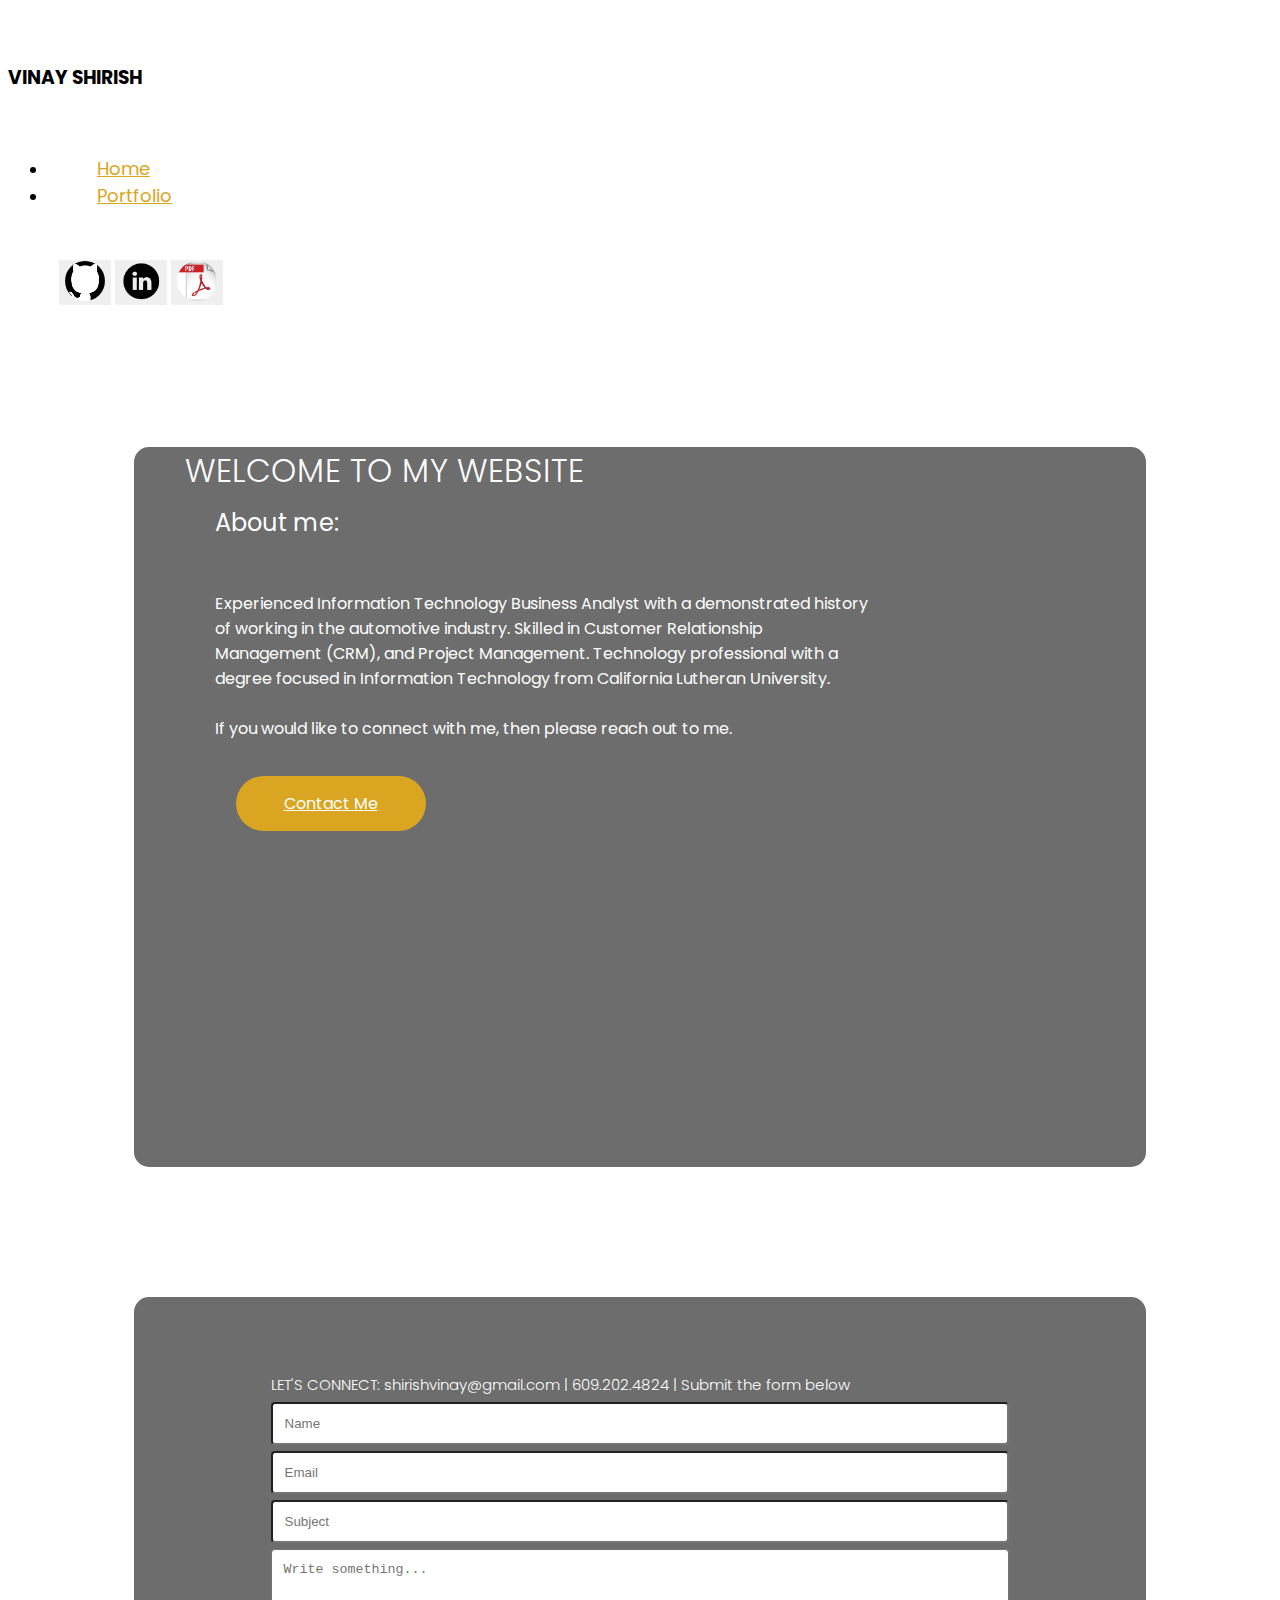
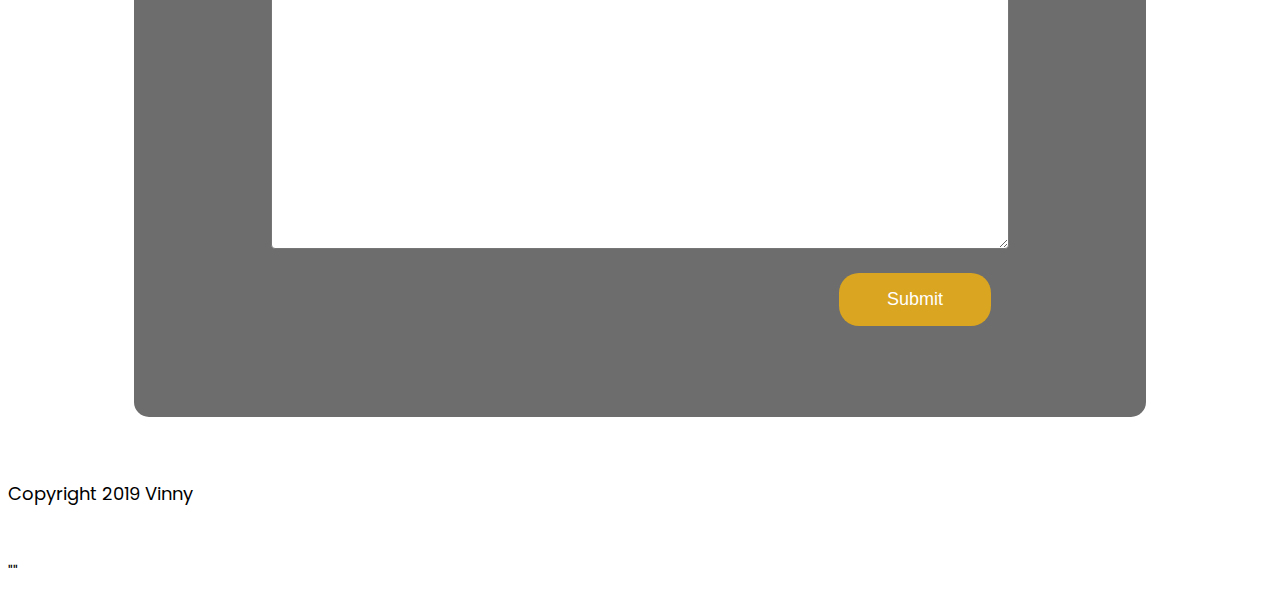
<file: index.html>
<!DOCTYPE html>
<html lang="en">

<head>
    <meta charset="UTF-8">
    <meta name="viewport" content="width=device-width, initial-scale=1.0">
    <meta http-equiv="X-UA-Compatible" content="ie=edge">
    <!-- BOOTSTRAP -->
    <link rel="stylesheet" href="https://stackpath.bootstrapcdn.com/bootstrap/4.1.3/css/bootstrap.min.css" integrity="sha384-MCw98/SFnGE8fJT3GXwEOngsV7Zt27NXFoaoApmYm81iuXoPkFOJwJ8ERdknLPMO"
        crossorigin="anonymous">
    <!-- SPECIAL FONT -->
    <link href="https://fonts.googleapis.com/css?family=Poor+Story|Poppins:100,300" rel="stylesheet">
    <!-- STYLESHEET -->
    <link rel="stylesheet" href="assets/css/style.css">

    <title>Vinay Shirish | About Me</title>
</head>

<body>
    <div class="row-md-12 text-center" id="title">

        <h3>VINAY SHIRISH</h3>
        <nav class="row justify-content-center" id="header">
            <ul class="nav">
                <li class="nav-item">
                    <a class="nav-link active" href="#">Home</a>
                </li>
                <li class="nav-item">
                    <a class="nav-link" href="portfolio.html">Portfolio</a>
                </li>
            </ul>
        </nav>
        <div class="social-links">
            <button class="noborder"><a href="https://github.com/shirishvinay" target="_blank">
                    <img style="width:40px;height:40px" class="thumbnail" src="assets/images/git.jpg" alt="github">
                </a></button>
            <button class="noborder"><a href="https://www.linkedin.com/in/vinay-shirish" target="_blank">
                    <img style="width:40px;height:40px" class="thumbnail" src="assets/images/li_icon.png" alt="linkedin">
                </a></button>
            <button class="noborder"><a href="vinayResume.pdf" target="_blank">
                    <img style="width:40px;height:40px" class="thumbnail" src="assets/images/pdf-logo.jpeg" alt="meetup">
                </a></button>
           
        </div>
    </div>
    </div>
    <div class="row-md-12 image_bar">

        <div class="text-block opaque">

            <h1 class="jumbotron poppins-w">WELCOME TO MY WEBSITE</h1>
            <p class="card-text poppins">About me:</p>
            <p class="inner-card-text poppins">
                Experienced Information Technology Business Analyst with a demonstrated history of working in the automotive industry. Skilled in Customer Relationship Management (CRM), and Project Management. Technology professional with a degree focused in Information Technology from California Lutheran University. 
                <br>
                <br>
                If you would like to connect with me, then please reach out to me.
            </p>
            <a href="#connect" class="margin poppins btn" id="connect-button">Contact Me
            </a>
        </div>
    </div>
<div>
    <!-- CALL ME BEEP ME IF YOU WANT TO REACH ME -->
    <div class="row-md-12 image_bar ">

        <div class="text-block opaque ">
            <div class="text-block poppins contact-form margin"> 
    <h4 class="poppins-w text-center" id="connect">LET'S CONNECT: shirishvinay@gmail.com | 609.202.4824 | Submit the form below
    <!-- </h4> -->
    <!-- </div> -->
    <!-- </div> -->
   <form>
                    <div class="row">
                        <div class="col">
                            <div class="row-md-12">
                                <input type="text" class="form-control" placeholder="Name">
                            </div>
                            <div class="row-md-12 email-input">
                                <input type="text" class="form-control" placeholder="Email">
                            </div>
                            <div class="row-md-12">
                                <input type="text" class="form-control" placeholder="Subject">
                            </div>
                            <div class="row-md-12 input-lg">
                                <textarea id="message" name="message" placeholder="Write something..." style="height:300px"></textarea>
                            </div>
                            <div class="row-md-8">
                                <input class="button" id="submit-button" type="submit" value="Submit">
                            </div>

                        </div>
                    </div>
                </form>
    </div>

    </div>
    </div>

    <footer class="text-center margin" id="footer">Copyright 2019 Vinny</footer>

</body>
"<script src="./assets/js/app.js"> </script>"

</html>
</file>
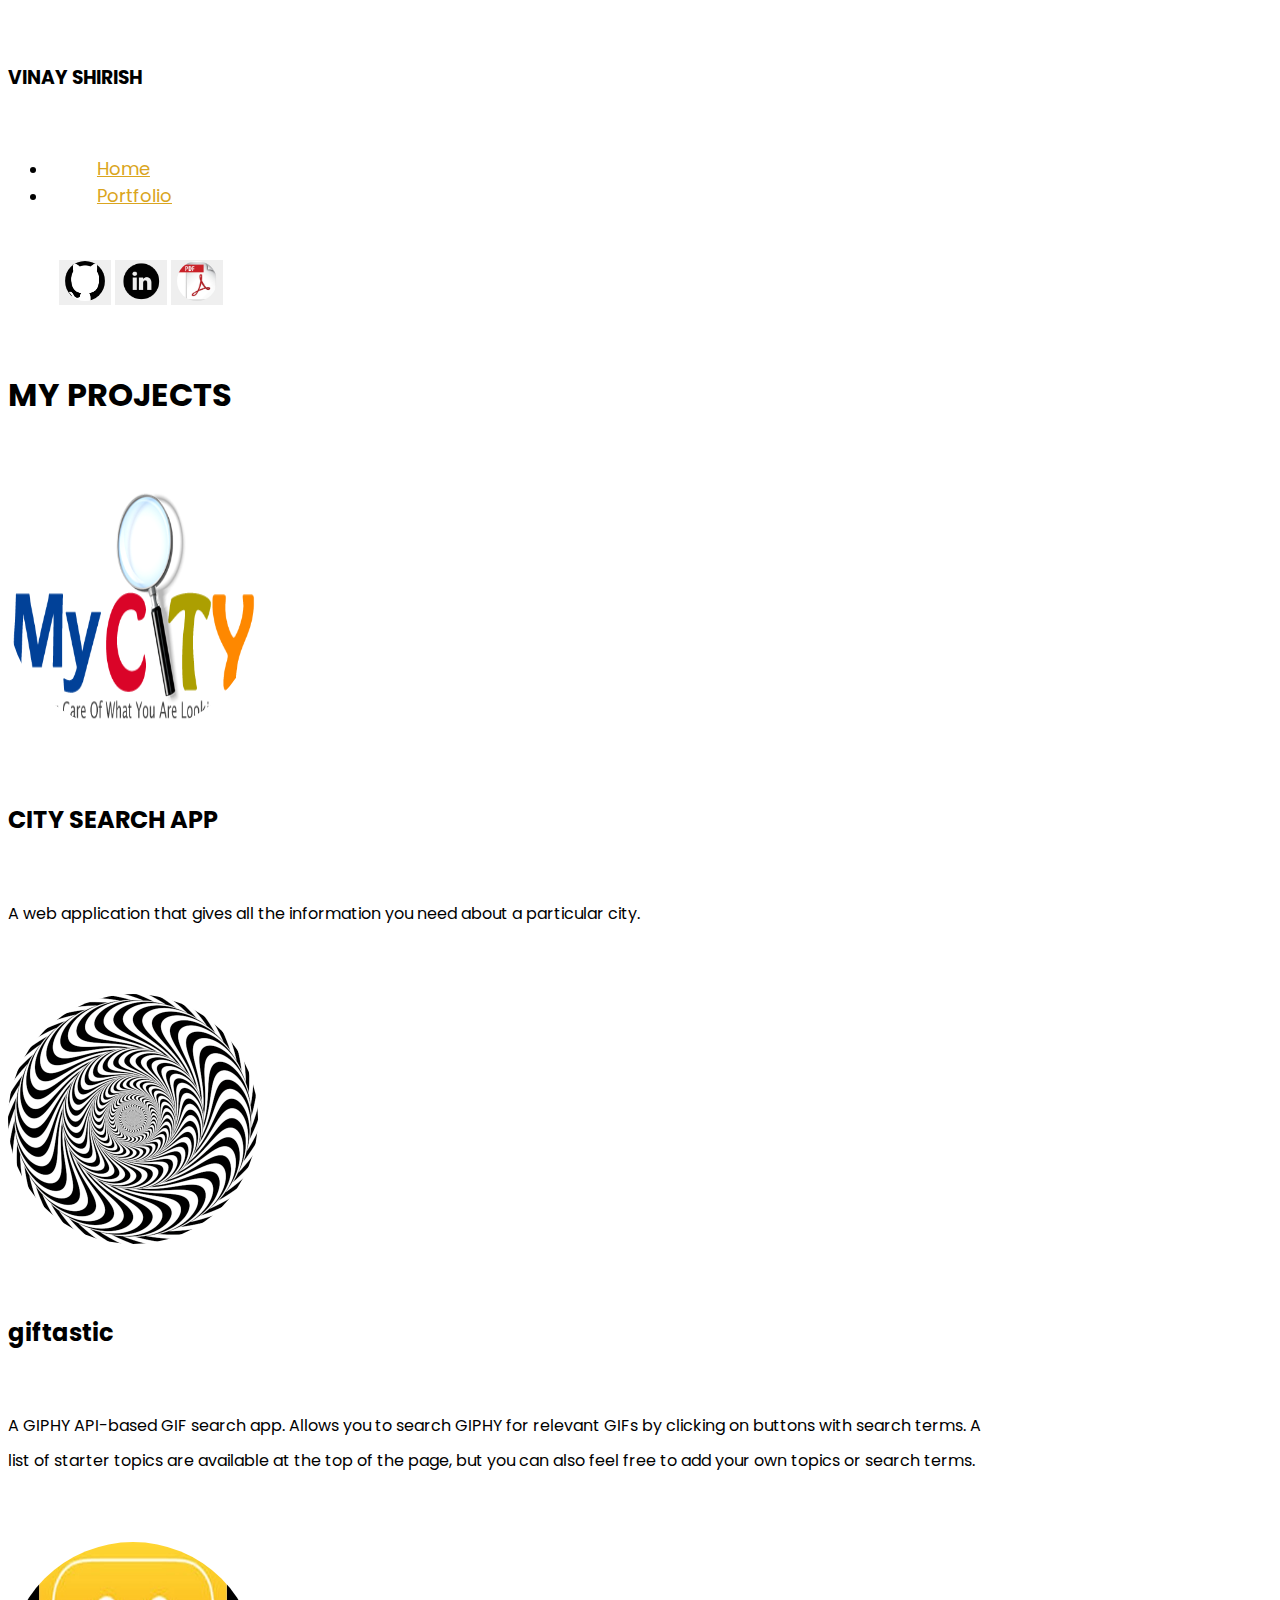
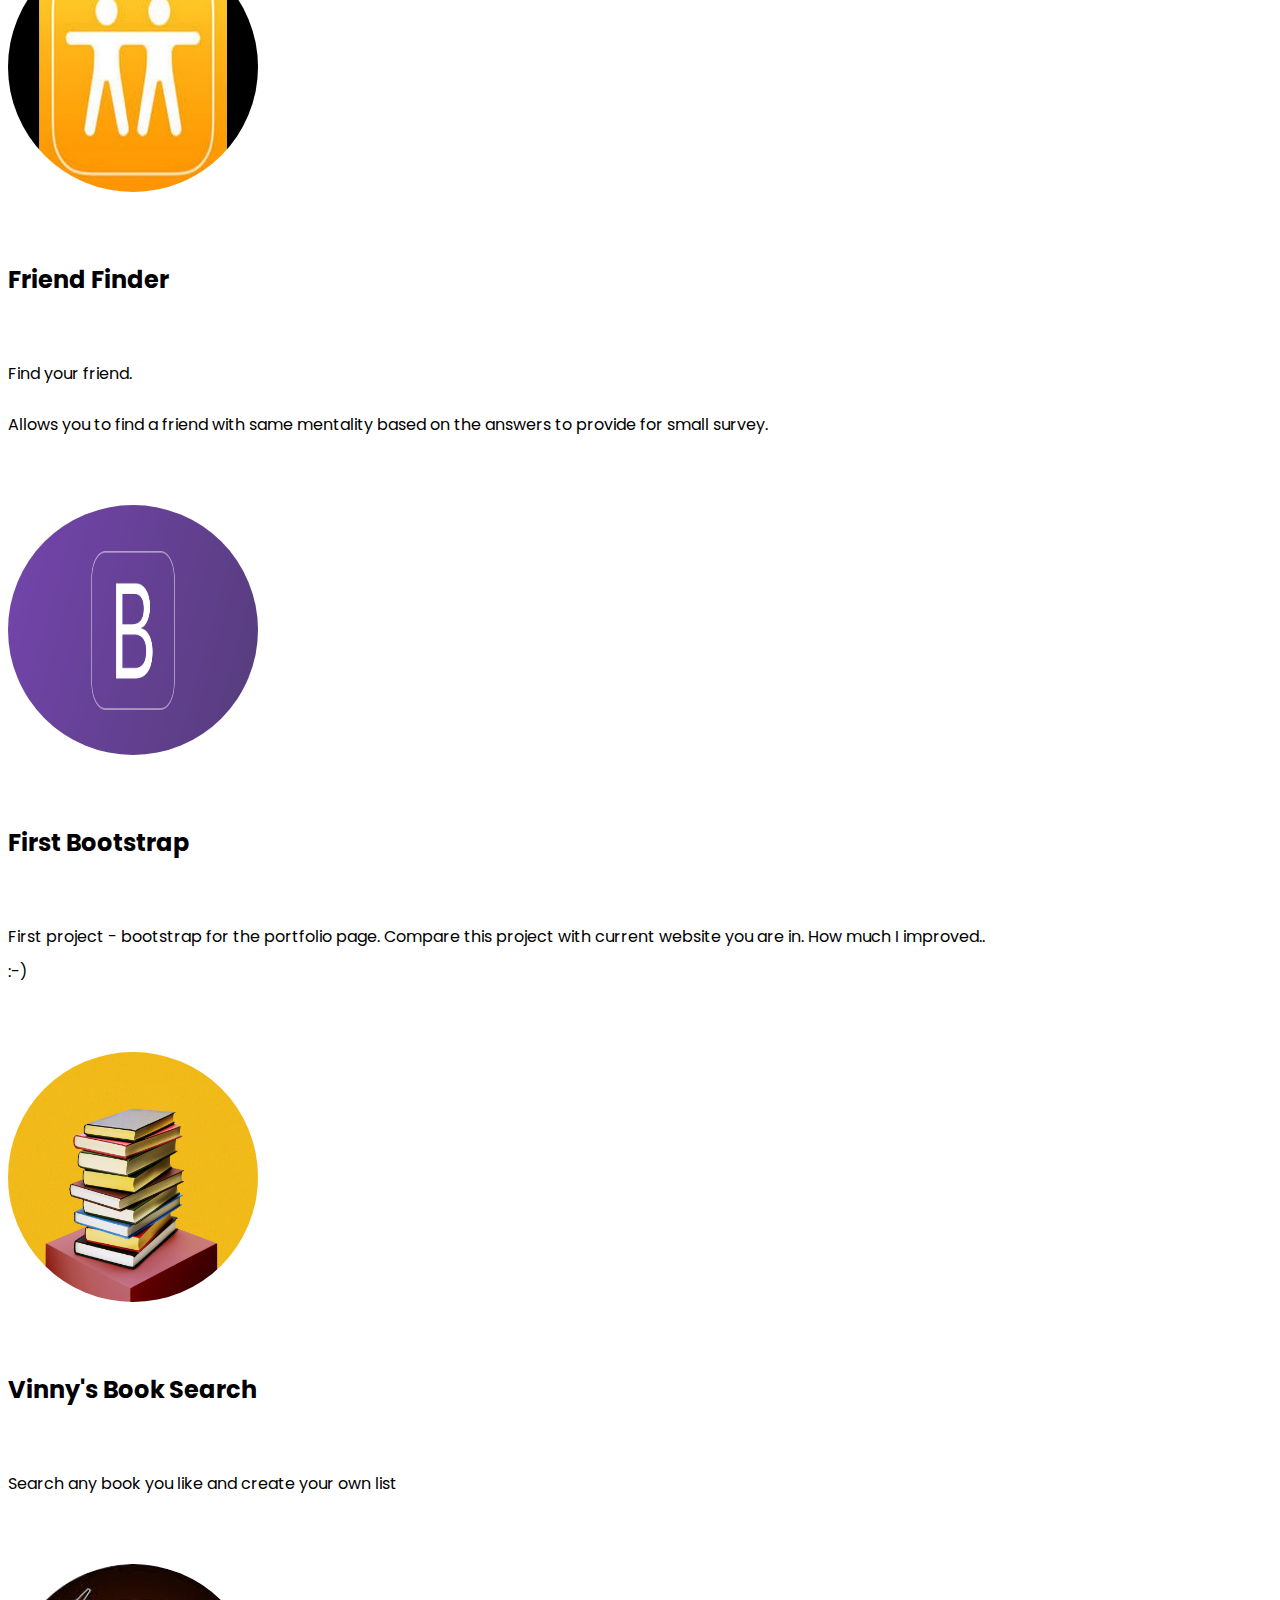
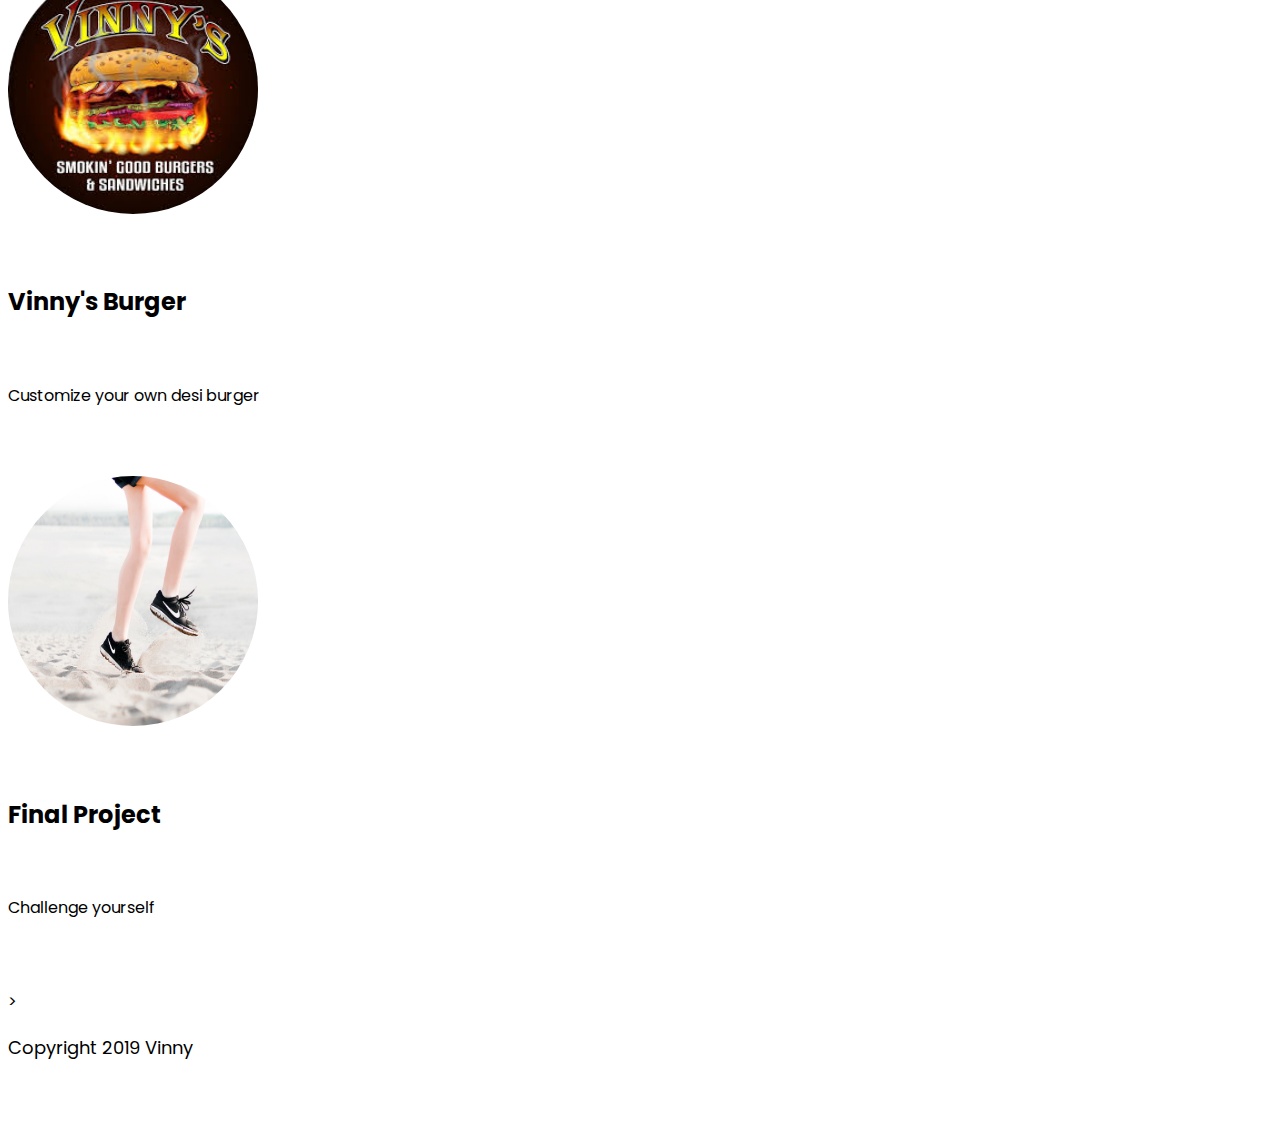
<file: portfolio.html>
<!DOCTYPE html>
<html lang="en">

<head>
    <meta charset="UTF-8">
    <meta name="viewport" content="width=device-width, initial-scale=1.0">
    <meta http-equiv="X-UA-Compatible" content="ie=edge">
    <!-- BOOTSTRAP -->
    <link rel="stylesheet" href="https://stackpath.bootstrapcdn.com/bootstrap/4.1.3/css/bootstrap.min.css" integrity="sha384-MCw98/SFnGE8fJT3GXwEOngsV7Zt27NXFoaoApmYm81iuXoPkFOJwJ8ERdknLPMO"
        crossorigin="anonymous">
    <!-- SPECIAL FONT -->
    <link href="https://fonts.googleapis.com/css?family=Poor+Story|Poppins:100,300" rel="stylesheet">
    <link rel="stylesheet" href="assets/css/style.css">
    <title>Vinay Shirish | About Me</title>
</head>

<body>

    <div class="row-md-12 text-center" id="title">

        <h3>VINAY SHIRISH</h3>

        <nav class="row justify-content-center" id="header">
            <ul class="nav">
                <li class="nav-item">
                    <a class="nav-link active" href="index.html">Home</a>
                </li>
            
                <li class="nav-item">
                    <a class="nav-link" href="#">Portfolio</a>
                </li>
            </ul>
        </nav>

        <div class="social-links">
            <button class="noborder"><a href="https://github.com/shirishvinay" target="_blank">
                    <img style="width:40px;height:40px" class="thumbnail" src="assets/images/git.jpg" alt="github">
                </a></button>
            <button class="noborder"><a href="https://www.linkedin.com/in/vinay-shirish" target="_blank">
                    <img style="width:40px;height:40px" class="thumbnail" src="assets/images/li_icon.png" alt="linkedin">
                </a></button>
            <button class="noborder"><a href="vinayResume.pdf" target="_blank">
                    <img style="width:40px;height:40px" class="thumbnail" src="assets/images/pdf-logo.jpeg" alt="pdf">
                </a></button>
           
        </div>
    </div>



    <div class="col-md-12 justify-content-center" id="project-contents">
        <div class="text-center">
            <h1 class="poppins">
                MY PROJECTS
            </h1>
        </div>
        <div class="row-md-12">
            <!-- NEW ROW -->
            <div class="row noborder justify-content-center" id="projects">
                <div class="col-md-3 text-center">
                    <a href="https://shirishvinay.github.io/Project-1/" target="_blank">
                        <img style="width:250px;height:250px" class=" thumbnail card-img-top" src="assets/images/City.png"
                            alt="city-search">
                    </a>
                    <div class="card-body">
                        <h5 class="card-title">CITY SEARCH APP</h5>
                        <p>A web application that gives all the information you need about a particular city.</p>
                   
                
                    </div>
                </div>

                <div class="col-md-3 text-center">
                    <a href="https://shirishvinay.github.io/gifTasticHW/" target="_blank">
                        <img style="width:250px;height:250px" class=" thumbnail card-img-top" src="assets/images/original.gif"
                            alt="gif">
                    </a>
                    <div class="card-body">
                        <h5 class="card-title">giftastic</h5>
                        <p>A GIPHY API-based GIF search app.

                            Allows you to search GIPHY for relevant GIFs by clicking on buttons with search terms. A list of starter topics are available at the top of the page, but you can also feel free to add your own topics or search terms. </p>
                    </div>
                </div>

                    <div class="col-md-3 text-center">
                        <a href="https://vinnyspals.herokuapp.com" target="_blank">
                            <img style="width:250px;height:250px" class=" thumbnail card-img-top" src="assets/images/friend.jpg"
                                alt="gif">
                        </a>
                        <div class="card-body">
                            <h6 class="card-title">Friend Finder</h6>
                            <p>Find your friend.
    
                                <p> Allows you to find a friend with same mentality based on the answers to provide for small survey. </p>
                        </div>

                        
            
                </div>
         
            <div class="row noborder justify-content-center" id="projects"></div>
                <div class="col-md-3 text-center">
                    <a href="https://shirishvinay.github.io/Bootstrap-Portfolio/"target_blank">
                        <img style="width:250px;height:250px" class=" thumbnail card-img-top" src="assets/images/bootstrap.png"
                            alt="bootstrap">
                    </a>
                    <div class="card-body">
                        <h5 class="card-title">First Bootstrap</h5>
                        <p>First project - bootstrap for the portfolio page. Compare this project with current website you are in. How much I improved.. :-) </p>
                    </div>
                </div>

                <div class="row noborder justify-content-center" id="projects"></div>
                <div class="col-md-3 text-center">
                    <a href="https://googlebooksvinny.herokuapp.com/"target_blank">
                        <img style="width:250px;height:250px" class=" thumbnail card-img-top" src="assets/images/book.jpg"
                            alt="bootstrap">
                    </a>
                    <div class="card-body">
                        <h5 class="card-title">Vinny's Book Search</h5>
                        <p> Search any book you like and create your own list</p>
                    </div>
                </div>

                <div class="row noborder justify-content-center" id="projects"></div>
                <div class="col-md-3 text-center">
                    <a href="https://vinny-burger.herokuapp.com/index"target_blank">
                        <img style="width:250px;height:250px" class=" thumbnail card-img-top" src="assets/images/burger.jpeg"
                            alt="bootstrap">
                    </a>
                    <div class="card-body">
                        <h5 class="card-title">Vinny's Burger </h5>
                        <p>Customize your own desi burger</p>
                    </div>
                </div>


                <div class="row noborder justify-content-center" id="projects"></div>
                <div class="col-md-3 text-center">
                    <a href="https://obscure-wave-97311.herokuapp.com/"target_blank">
                        <img style="width:250px;height:250px" class=" thumbnail card-img-top" src="assets/images/run.jpg"
                            alt="bootstrap">
                    </a>
                    <div class="card-body">
                        <h5 class="card-title">Final Project</h5>
                        <p>Challenge yourself </p>
                    </div>
                </div>

                
            </div>>
        
            </div>
        </div>
    </div>
    <div class="container">
        <footer class="text-center margin" id="footer">Copyright 2019 Vinny</footer>
    </div>
</body>

</html>
</file>
<file: assets/css/style.css>
body {
    font-family: 'Poppins', sans-serif;
}

div {
    /* border: 1px black solid; */
}

/* * {
    box-sizing: border-box;
    /* margin: 0;
    border: 0;} */

#about-me, h3, h4, h1, h5 {
    margin-top: 5%;
    margin-bottom: 5%;
}


.card, .noborder {
    border: none;
    /* max-width: 450px; */
}

.card-body {
    margin-top: 5%;
    margin-bottom: 5%;
    line-height: 35px;
    max-width: 980px;
    max-height: 90%;
    ;
}

.card-text {
    font-size: 24px;
    margin: 1% 8%;
    width: 65%;
}

.card-title {
    font-weight: bold;
    font-size: 24px;
    margin-bottom: 6%;
}

#carousel {
    max-height: 80%;
    max-width: auto;
}

#connect-button {
    background-color: goldenrod;
    color: white;
    font-size: 16px;
    align-content: center;
    border: none;
    border-radius: 50px;
    padding: 1rem 3rem;
    margin-left: 10%;
    /* width: 100px; */
}

#connect {
    font-size: 15px;
    align-content: center;
    padding: 35px;
    /* color: black; */
}

*/ .container {
    margin: 0 auto;
    padding: 5%;
    width: 100%;
    height: auto;
}

.contact-info-addresses {
    /* color: black; */
    /* width: 500px; */
    align-content: center;
}

.contact-form {
    align-content: center;
}

.experience-photos {
    margin-bottom: 5%;
    margin-right: 5%;
    padding: 5%;
}

footer {
    font-size: 18px;
    height: 80px;
    padding-top: 20px;
}

.inner-card-text {
    font-size: 16px;
    margin: 5% 8%;
    width: 65%;
    overflow: scroll;
}

.image_bar {
   
    background-size: cover;
    -ms-background-position-x: center;
    -ms-background-position-y: bottom;
    background-position: center bottom;
    margin-top: 4%;
    width: 100%;
    height: 800px;
    display: inline-block;
    /* overflow: hidden; */
}

.input-container {
    margin-left: 10%;
    border-radius: 5px;
    background-color: #e4aaaa;
    max-width: 980px;
}

input[type=text], select, textarea {
    width: 100%;
    padding: 12px;
    border-radius: 4px;
    box-sizing: border-box;
    margin-top: 6px;
    resize: vertical;
}

.jumbotron {
    background: none;
    align-content: center;
    /* font-size: 65px; */
    margin: 1% 5%;
    /* font-family: 'Poppins', sans-serif; */
}

#letsconnect {
    background: transparent;
    font-size: 10;
    width: 100%;
    padding: 12px;
    border-radius: 4px;
    box-sizing: border-box;
    margin-top: 6px;
}

.margin {
    margin: 0 auto;
}

#my-experience {
    margin: 8%;
}

.nav-link {
    font-size: 18px;
    color: goldenrod;
    margin: 4%;
}

.opaque {
    background: rgba(29, 31, 29, 0.65);
}

.poppins {
    font-family: 'Poppins', sans-serif;
}

.poppins-w {
    font-family: 'Poppins', sans-serif;
    font-weight: 300;
}

*/ #sweet-pic {
    /* margin: 5%; */
    max-width: 100%;
}

.text-block {
    margin: 0 auto;
    margin-top: 3%;
    width: 80%;
    height: 90%;
    color: white;
    border-radius: 15px;
    /* overflow: scroll; */
}

#submit-button {
    float: right;
    background-color: goldenrod;
    color: white;
    font-size: 18px;
    align-content: center;
    border: none;
    border-radius: 20px;
    padding: 1rem 3rem;
    margin: 2.5%;
}

.social-links {
    margin: 4%;
}

#tagline {
    font-size: 24px;
}

.thumbnail {
    border-radius: 50%;
}

.wht-fnt {
    color: white;
}
</file>
